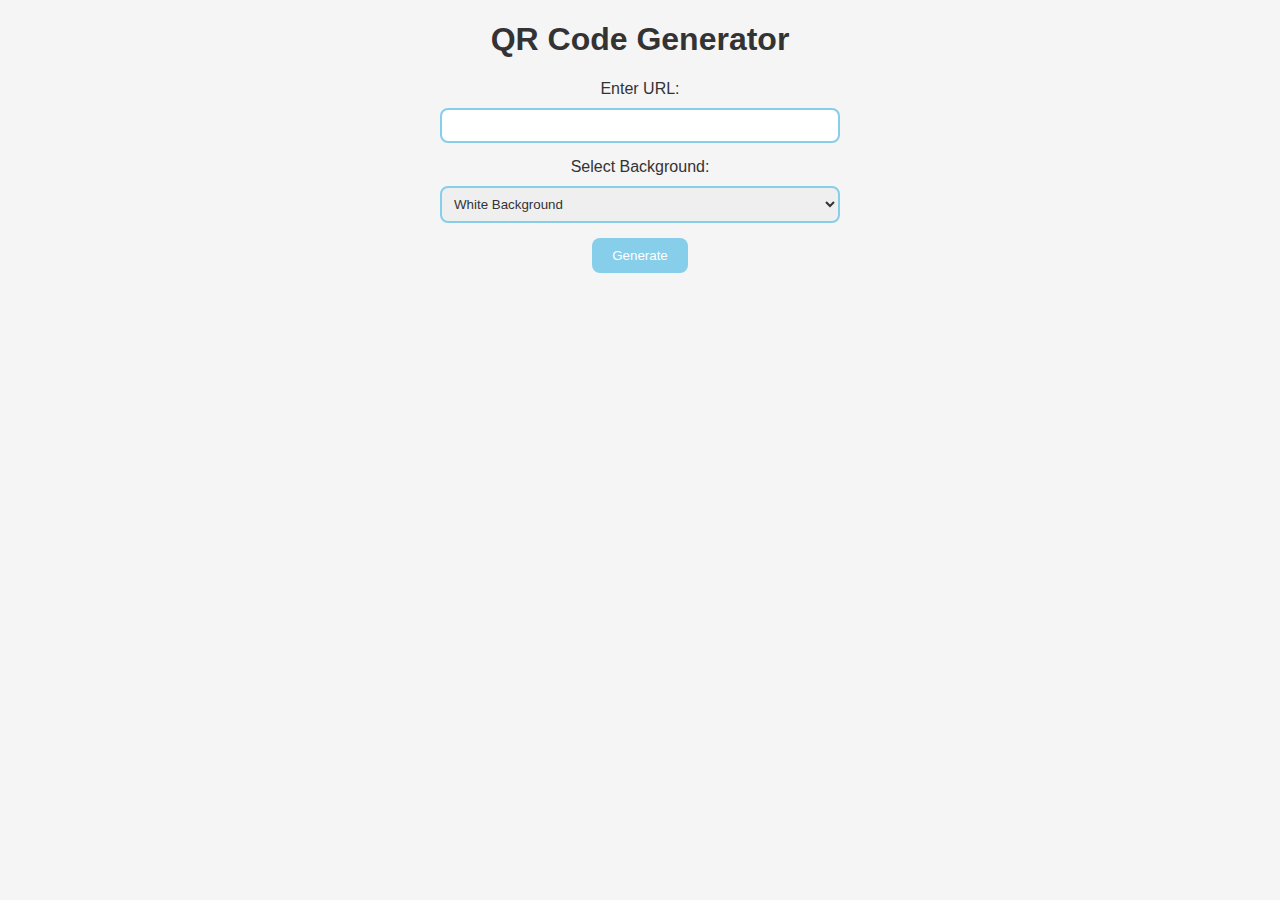
<file: templates/index.html>
<!DOCTYPE html>
<html lang="en">
<head>
    <meta charset="UTF-8">
    <meta name="viewport" content="width=device-width, initial-scale=1.0">
    <title>QR Code Generator</title>
    <link rel="stylesheet" href="../static/index.css">
</head>
<body>
    <h1>QR Code Generator</h1>

    <form action="/qr" method="POST" id="qrForm">
        <label for="url">Enter URL:</label>
        <input type="text" id="url" name="url" required>

        <label for="background">Select Background:</label>
        <select id="background" name="background">
            <option value="white">White Background</option>
            <option value="transparent">Transparent Background</option>
        </select>

        <button type="submit">Generate</button>
    </form>
</body>
</html>
</file>
<file: static/index.css>
body {
    background-color: #f5f5f5;
    font-family: Arial, sans-serif;
    text-align: center;
    margin: 20px;
}

h1 {
    color: #333;
}

form {
    margin-top: 20px;
}

label {
    display: block;
    margin-bottom: 10px;
    color: #333;
}

input, select {
    width: 80%;
    max-width: 400px;
    padding: 8px;
    box-sizing: border-box;
    margin-bottom: 15px;
    margin-left: auto;
    margin-right: auto;
    display: block;
    border: 2px solid #87CEEB; /* Small blue border for input and select */
    border-radius: 8px; /* Rounded edges */
    color: #333;
}

input:hover, select:hover {
    border-color: #4682b4; /* Darker shade of blue on hover */
}

button {
    background-color: #87CEEB; /* Blue background for button */
    color: #fff;
    padding: 10px 20px;
    border: none;
    cursor: pointer;
    border-radius: 8px; /* Rounded edges */
    transition: background-color 0.3s ease;
}

button:hover {
    background-color: #4682b4; /* Darker shade of blue on hover */
}

img {
    margin-top: 20px;
    max-width: 100%;
}
</file>
